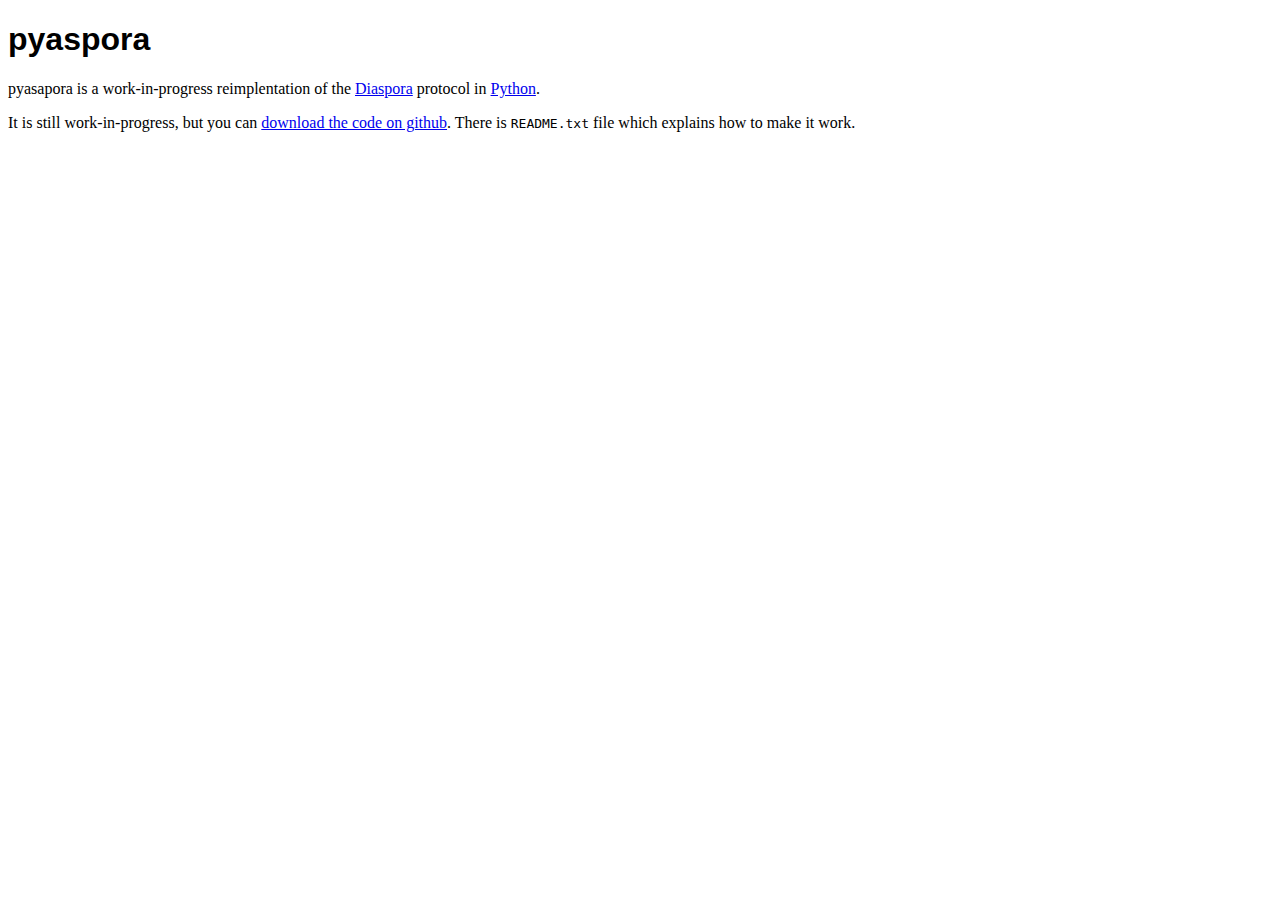
<file: index.html>
<?xml version="1.0" encoding="UTF-8"?>
<!DOCTYPE html PUBLIC "-//W3C//DTD XHTML 1.0 Strict//EN" "http://www.w3.org/TR/xhtml1/DTD/xhtml1-strict.dtd">
<html xmlns="http://www.w3.org/1999/xhtml">
    <head>
        <title>pyaspora</title>
        <style type="text/css">
h1 { font-family: sans-serif }
        </style>
    </head>
    <body>
        <h1>pyaspora</h1>
        <p>
            pyasapora is a work-in-progress reimplentation of the
            <a href="https://joindiaspora.com/">Diaspora</a> protocol
            in <a href="http://www.python.org/">Python</a>.
        </p>
        <p>
            It is still work-in-progress, but
            you can
            <a href="https://github.com/lukeross/pyaspora">download the
            code on github</a>. There is <tt>README.txt</tt> file which
            explains how to make it work.
        </p>
    </body>
</html>
</file>
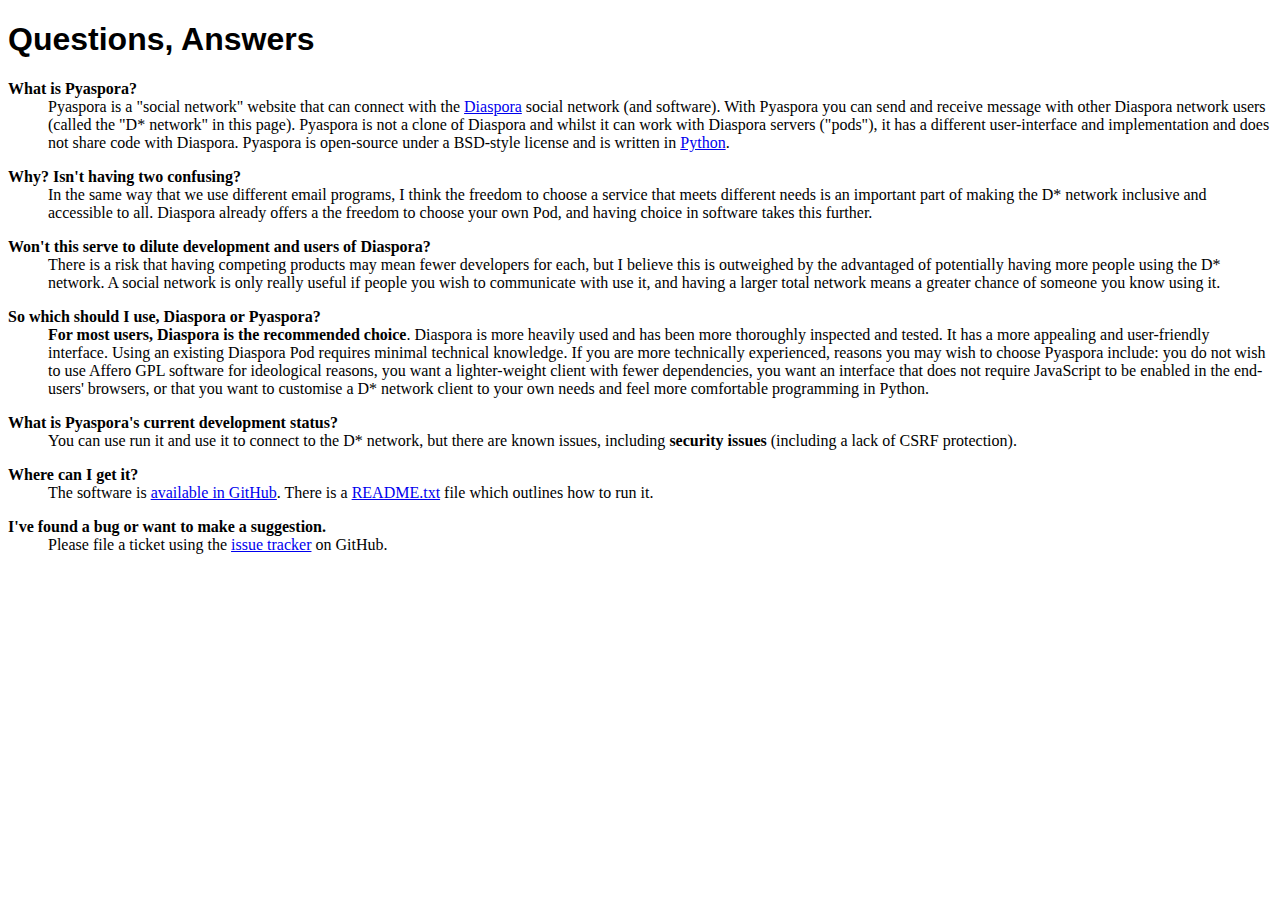
<file: faq.html>
<?xml version="1.0" encoding="UTF-8"?>
<!DOCTYPE html PUBLIC "-//W3C//DTD XHTML 1.0 Strict//EN" "http://www.w3.org/TR/xhtml1/DTD/xhtml1-strict.dtd">
<html xmlns="http://www.w3.org/1999/xhtml">
    <head>
        <title>pyaspora - questions</title>
        <style type="text/css">
h1 { font-family: sans-serif }
dt { font-weight: bold }
dd { margin-bottom: 1em }
        </style>
    </head>
    <body>
        <h1>Questions, Answers</h1>
        <dl>
            <dt>
What is Pyaspora?
            </dt>
            <dd>
Pyaspora is a "social network" website that can connect with the
<a href="https://joindiaspora.com/">Diaspora</a> social network (and
software). With Pyaspora you can send and receive message with other
Diaspora network users (called the "D* network" in this page). Pyaspora
is not a clone of Diaspora and whilst it can work with Diaspora servers
("pods"), it has a different user-interface and implementation and does
not share code with Diaspora.  Pyaspora is open-source under a BSD-style
license and is written in
<a href="http://www.python.org/">Python</a>.
            </dd>
            <dt>
Why? Isn't having two confusing?
            </dt>
            <dd>
In the same way that we use different email programs, I think the freedom
to choose a service that meets different needs is an important part of making
the D* network inclusive and accessible to all. Diaspora already offers a the
freedom to choose your own Pod, and having choice in software takes this
further.
            </dd>
            <dt>
Won't this serve to dilute development and users of Diaspora?
            </dt>
            <dd>
There is a risk that having competing products may mean fewer developers for
each, but I believe this is outweighed by the advantaged of potentially having
more people using the D* network. A social network is only really useful if
people you wish to communicate with use it, and having a larger total network
means a greater chance of someone you know using it.
            </dd>
            <dt>
So which should I use, Diaspora or Pyaspora?
            </dt>
            <dd>
<strong>For most users, Diaspora is the recommended choice</strong>. Diaspora
is more heavily used and has been more thoroughly inspected and tested. It has
a more appealing and user-friendly interface.  Using an existing Diaspora
Pod requires minimal technical knowledge.  If you are more technically
experienced, reasons you may wish to choose Pyaspora include: you do not wish
to use Affero GPL software for ideological reasons, you want a lighter-weight
client with fewer dependencies, you want an interface that does not require
JavaScript to be enabled in the end-users' browsers, or that you want to
customise a D* network client to your own needs and feel more comfortable
programming in Python.
            </dd>
            <dt>
What is Pyaspora's current development status?
            </dt>
            <dd>
You can use run it and use it to connect to the D* network, but there
are known issues, including <strong>security issues</strong> (including
a lack of CSRF protection).
            </dd>
            <dt>
Where can I get it?
            </dt>
            <dd>
The software is
<a href="https://github.com/lukeross/pyaspora">available in GitHub</a>.
There is a
<a href="https://github.com/lukeross/pyaspora/blob/master/README.txt">README.txt</a>
file which outlines how to run it.
            </dd>
            <dt>
I've found a bug or want to make a suggestion.
            </dt>
            <dd>
Please file a ticket using the
<a href="https://github.com/lukeross/pyaspora/issues">issue tracker</a>
on GitHub.
            </dd>
        </dl>
    </body>
</html>
</file>
